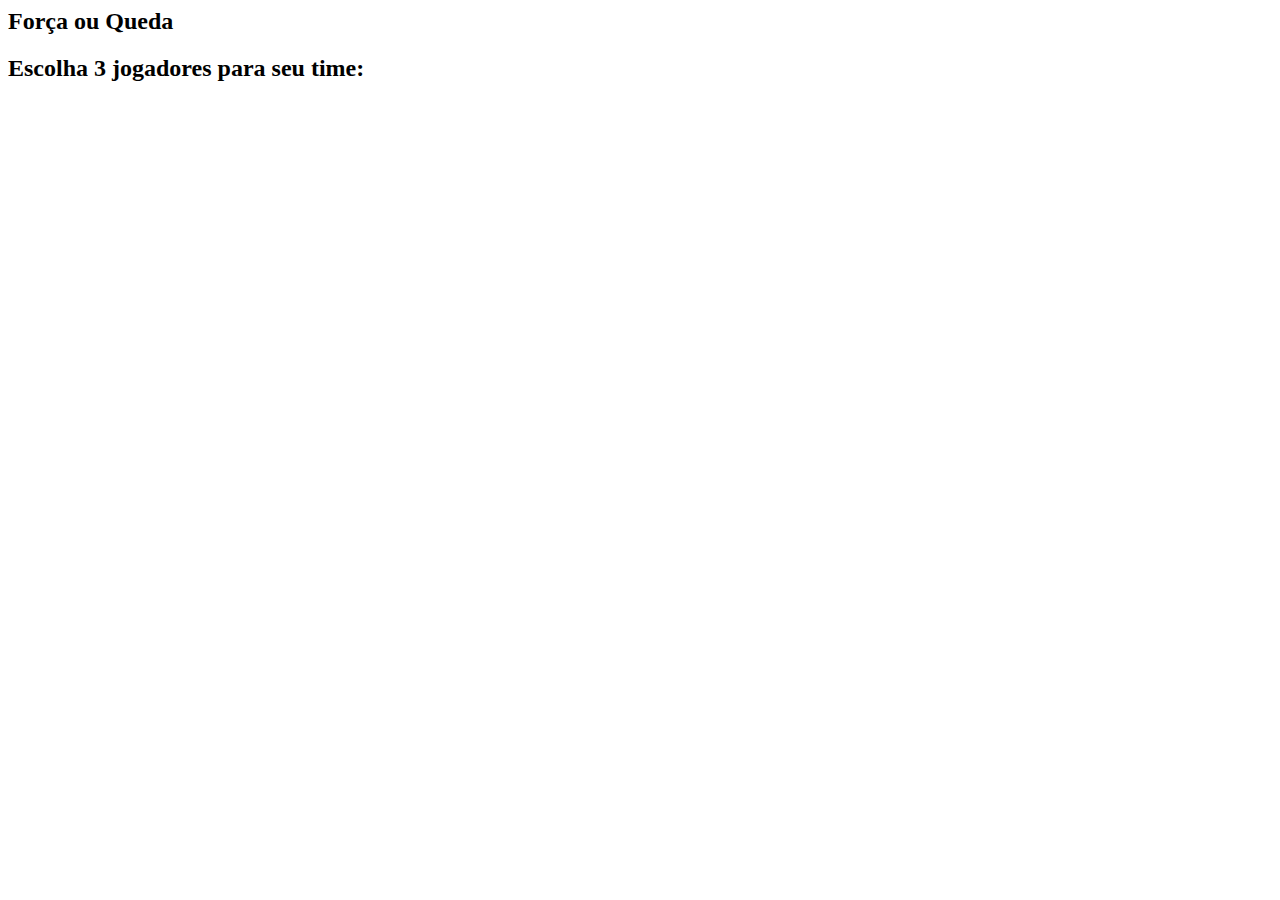
<file: cabodeGuerra_JS-main/index.html>
<body>
  <div class="logo">
    
  </div>

  <div class="titulo">
    <h2>Força ou Queda</h2>
  </div>

  <main class="conteudo-jogo">
    <div id="container">
      <h2>Escolha 3 jogadores para seu time:</h2>

      <p id="informacoesJogador" class="resultado"></p>
      <p id="informacoesComputador" class="resultado"></p>
      <button id="resultadoBtn" style="display:none;">Ver Resultado</button>
      <h1 id="resultadoFinal" class="resultado"></h1>
  </main>

</body>
</file>
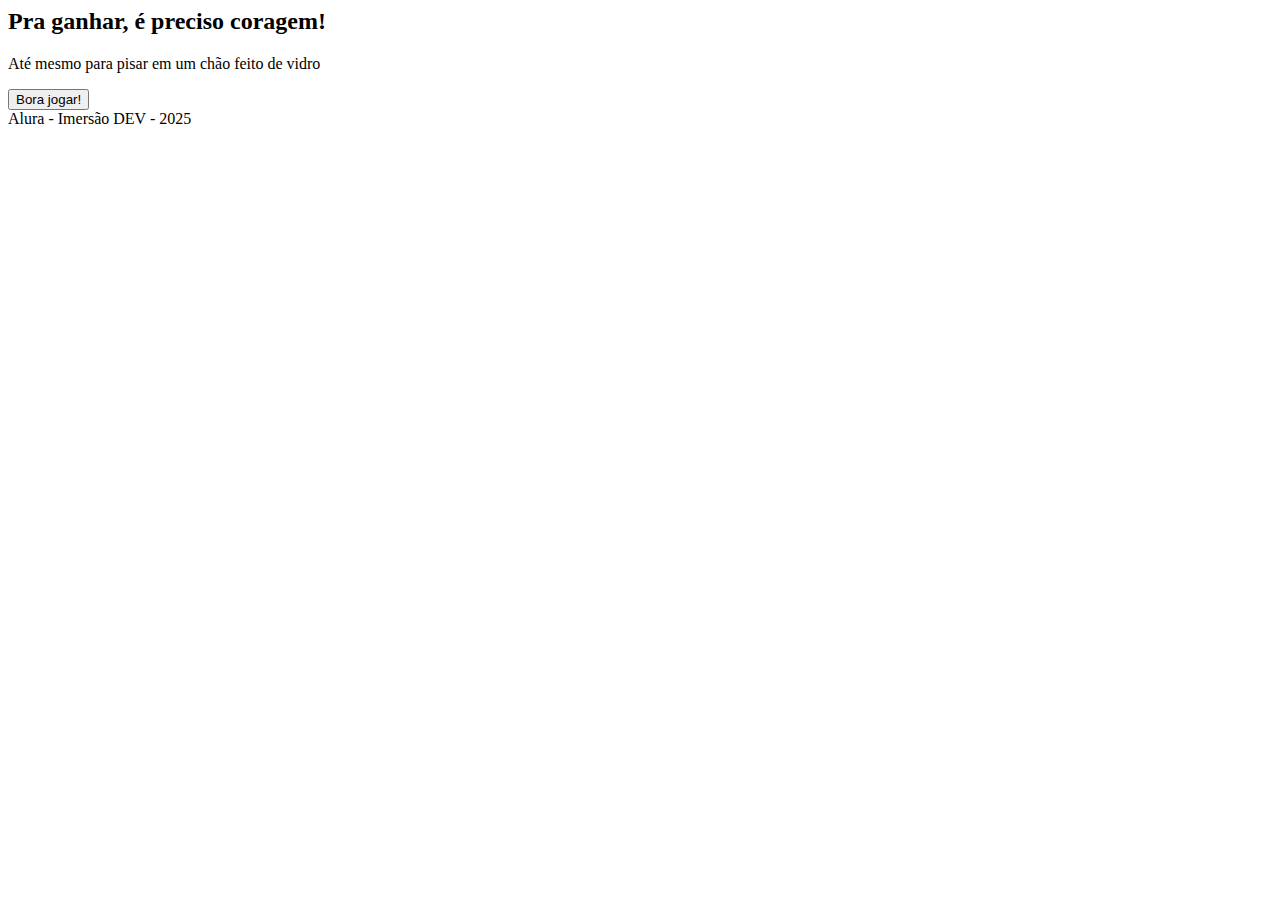
<file: roundsix_floorglass_JS-main/index.html>
<body>
 

  <div class="container">
    <div class="content">
      <h2>Pra ganhar, é preciso coragem!</h2>
      <p> Até mesmo para pisar em um chão feito de vidro</p>
      <button onclick="jogar()">Bora jogar!</button>
    </div>
  </div>
  <footer>Alura - Imersão DEV - 2025</footer>
</body>
</file>
